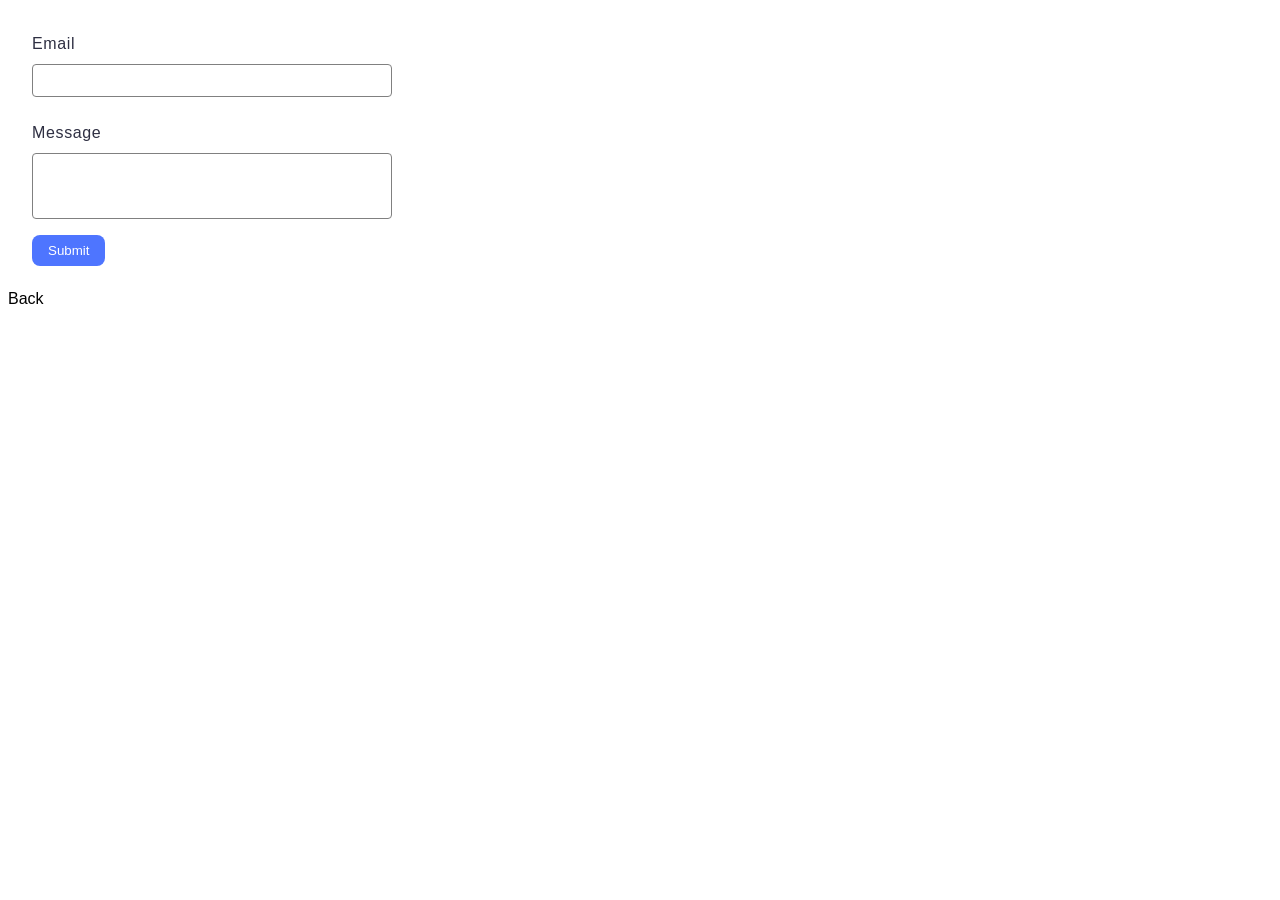
<file: src/2-form.html>
<!DOCTYPE html>
<html lang="en">
  <head>
    <link rel="icon" type="image/svg+xml" href="./favicon.svg" />
    <meta charset="UTF-8" />
    <meta http-equiv="X-UA-Compatible" content="IE=edge" />
    <meta name="viewport" content="width=device-width, initial-scale=1.0" />
    <title>2-form</title>
    <link rel="stylesheet" href="./css/styles.css" />
    <link rel="stylesheet" href="./css/2-form.css" />
  </head>
  <body>
    <form class="feedback-form" autocomplete="off">
      <label>
        Email
        <input type="email" name="email" autofocus />
      </label>
      <label>
        Message
        <textarea name="message" rows="8"></textarea>
      </label>
      <button type="submit">Submit</button>
    </form>
    <a href="./index.html">Back</a>
    <script src="./js/2-form.js" type="module"></script>
  </body>
</html>
</file>
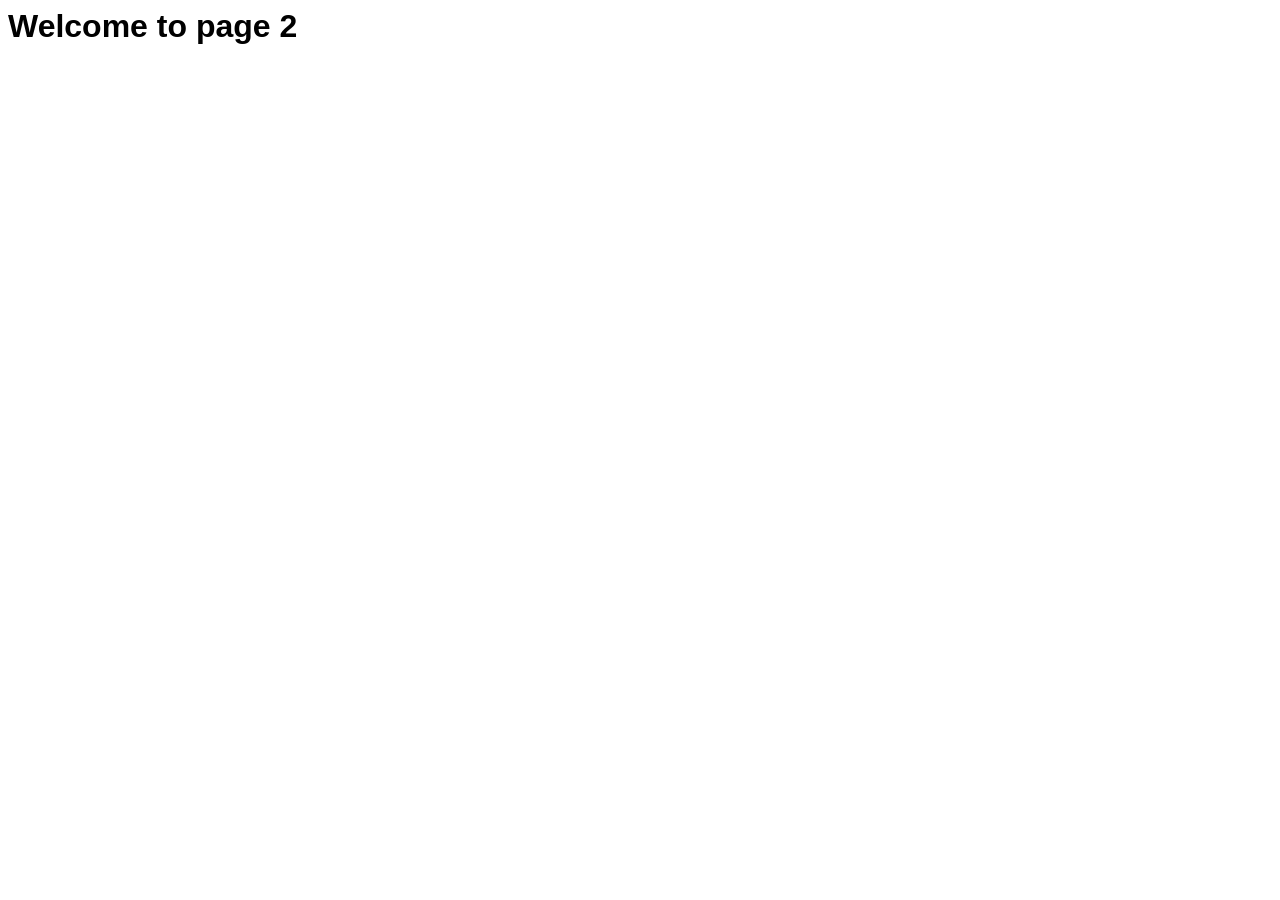
<file: src/page-2.html>
<!DOCTYPE html>
<html lang="en">
  <head>
    <meta charset="UTF-8" />
    <meta http-equiv="X-UA-Compatible" content="IE=edge" />
    <meta name="viewport" content="width=device-width, initial-scale=1.0" />
    <title>Page 2</title>
    <link rel="stylesheet" href="./css/styles.css" />
  </head>
  <body>
    <load
      src="./partials/header.html"
      icon-path="./img/sprite.svg#logo"
      highlight-act="active"
    />

    <main>
      <div class="container">
        <h1 class="main-title">
          <span class="main-title-gradient">Welcome</span> to page 2
        </h1>
        <load src="./partials/back-link.html" />
      </div>
    </main>

    <load src="./partials/footer.html" />
  </body>
</html>
</file>
<file: src/css/styles.css>
/**
  |============================
  | include css partials with
  | default @import url()
  |============================
*/
/* Common styles */
@import url('./reset.css');
@import url('./common.css');
</file>
<file: src/css/2-form.css>
form {
  display: flex;
  align-items: flex-start;
  justify-content: flex-start;
  flex-direction: column;
  gap: 16px;
  border-radius: 8px;
  padding: 24px;
  width: 408px;
  font-weight: 400;
  font-size: 16px;
  line-height: 1.5;
  letter-spacing: 0.04em;
  color: #2e2f42;
}

label,
label:active {
  display: flex;
  flex-direction: column;
  width: 100%;
  max-width: 360px;
  border-radius: 8px;
  gap: 8px;
}

input,
input:focus {
  padding: 8px 16px;
  border-radius: 4px;
  border: 1px solid #808080;
  margin-bottom: 8px;
}

textarea {
  padding: 8px 16px;
  border-radius: 4px;
  border: 1px solid #808080;
  resize: none;
  scroll-behavior: auto;
  height: 3rem;
}

input:hover,
textarea:hover {
  border: 1px solid #000;
}

button {
  padding: 8px 16px;
  border-radius: 8px;
  border: none;
  background-color: #4e75ff;
  color: #fff;
  cursor: pointer;
  text-align: center;
}
button:hover {
  background-color: #6c8cff;
}
button:active {
  background-color: #3b5bdc;
  color: #000;
}
</file>
